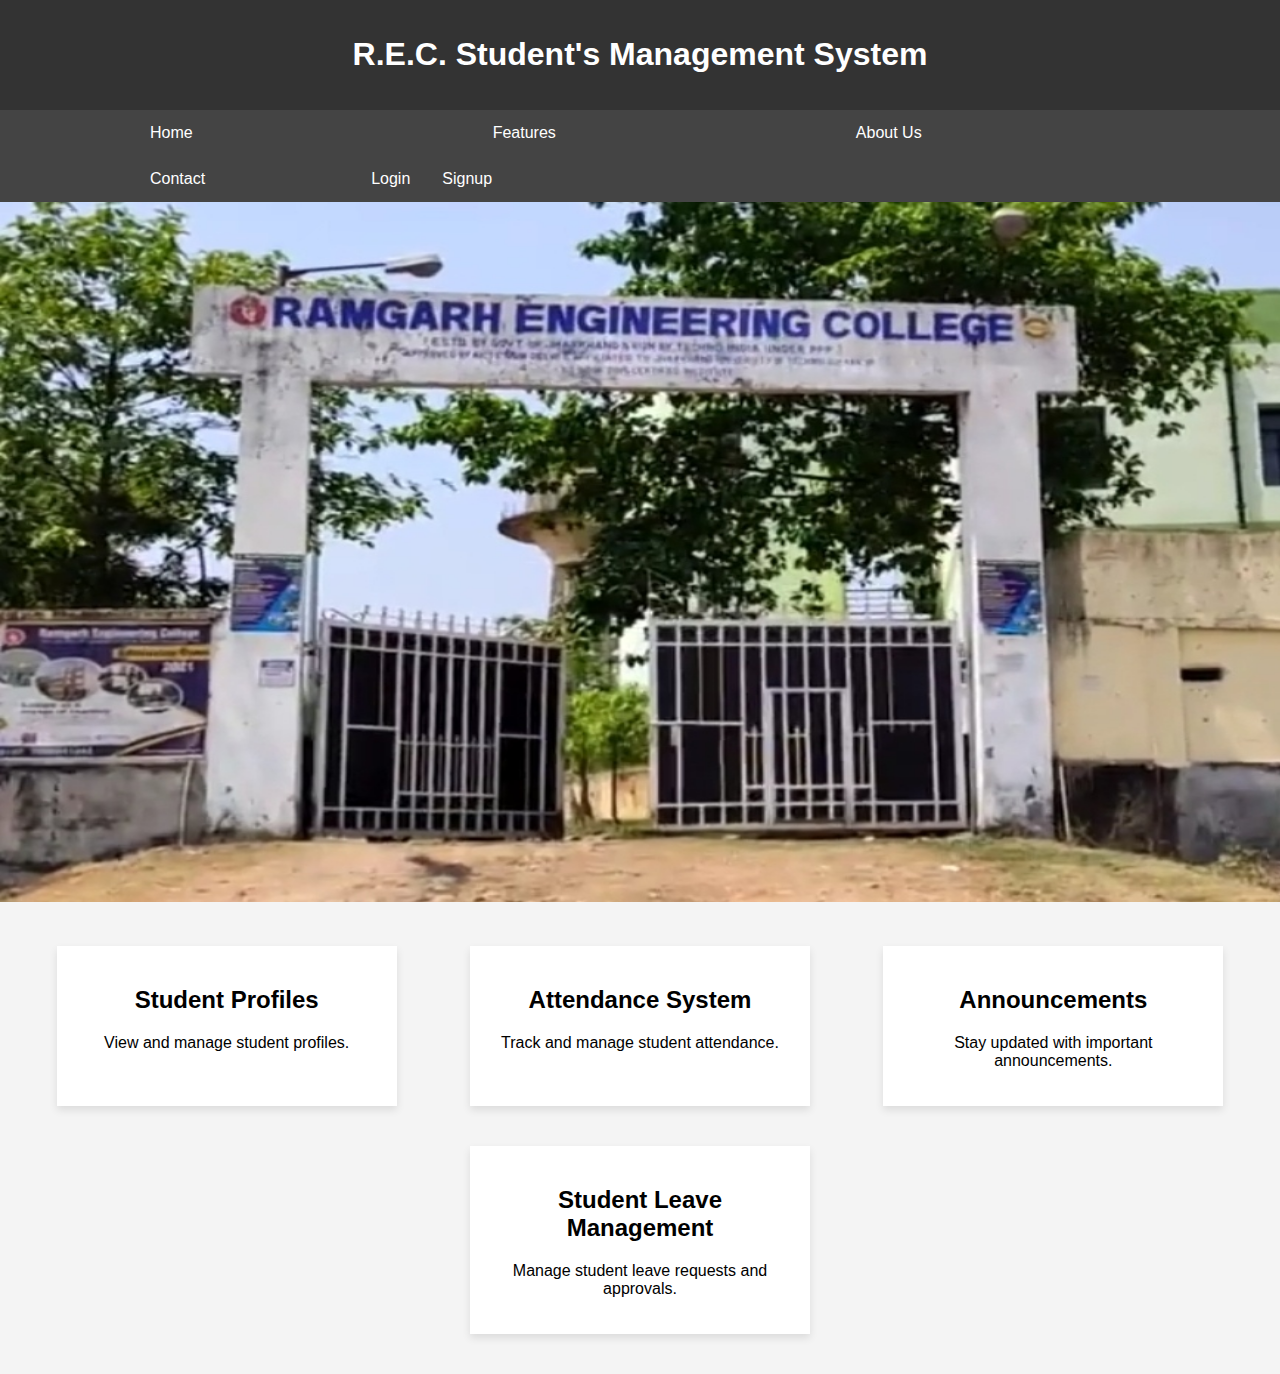
<file: project/index.html>
<!DOCTYPE html>
<html lang="en">

<head>
    <meta charset="UTF-8">
    <meta name="viewport" content="width=device-width, initial-scale=1.0">
    <link rel="stylesheet" href="style.css">
    <title>student management system</title>

</head>

<body>
    <header>
        <h1>R.E.C. Student's Management System</h1>
    </header>

    <nav>
        <a href="#">Home</a>
        <a href="#">Features</a>
        <a href="#">About Us</a>
        <a href="#">Contact</a>

        <div class="dropdown">
            <button class="dropbtn">Login</button>
            <div class="dropdown-content">
                <a href="login.html">Admin Login</a>
                <a href="login.html">Teacher Login</a>
                <a href="login.html">Student Login</a>
            </div>
        </div>

        <div class="dropdown">
            <button class="dropbtn">Signup</button>
            <div class="dropdown-content">
                <a href="signup.html">Admin</a>
            </div>
        </div>
    </nav>
    <!-- Content Goes Here -->
    <div class="slideshow-container">
        <div class="mySlides">
            <img src="image1.jpg" alt="Slide 1" width="1580" height="700">
        </div>

        <div class="mySlides">
            <img src="image2.jpg" alt="Slide 2" width="1580" height="700">
        </div>

        <div class="slideshow-container">
            <!-- ... existing slideshow ... -->
        </div>

        <section class="features-container">
            <div class="feature-box">
                <h2>Student Profiles</h2>
                <p>View and manage student profiles.</p>
                <!-- Add more content or functionality as needed -->
            </div>

            <div class="feature-box">
                <h2>Attendance System</h2>
                <p>Track and manage student attendance.</p>
                <!-- Add more content or functionality as needed -->
            </div>

            <div class="feature-box">
                <h2>Announcements</h2>
                <p>Stay updated with important announcements.</p>
                <!-- Add more content or functionality as needed -->
            </div>

            <div class="feature-box">
                <h2>Student Leave Management</h2>
                <p>Manage student leave requests and approvals.</p>
                <!-- Add more content or functionality as needed -->
            </div>
        </section>


        <!-- Add more slides as needed -->

        <script>
            let slideIndex = 0;

            function showSlides() {
                let i;
                const slides = document.getElementsByClassName("mySlides");

                for (i = 0; i < slides.length; i++) {
                    slides[i].style.display = "none";
                }

                slideIndex++;

                if (slideIndex > slides.length) {
                    slideIndex = 1;
                }

                slides[slideIndex - 1].style.display = "block";
                setTimeout(showSlides, 5000); // Change image every 5 seconds
            }

            document.addEventListener("DOMContentLoaded", function() {
                showSlides();
            });
        </script>
    </div>


    <!-- Content Goes Here -->

</body>

</html>
</file>
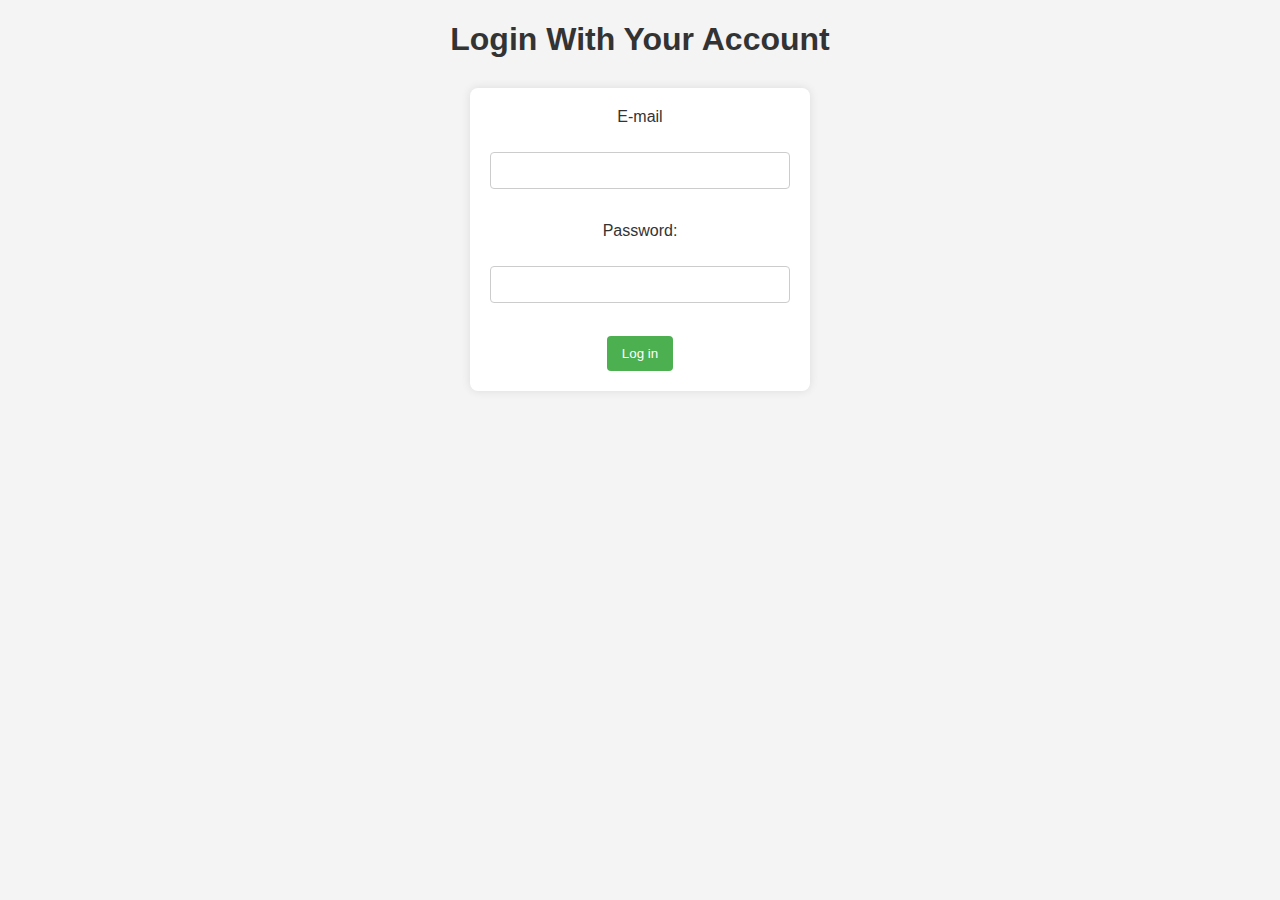
<file: project/login.html>
<!DOCTYPE html>
<html>

<head>
    <link rel="stylesheet" href="loginstyle.css">
    <title>Login With Your Account</title>
</head>

<body>
    <h1>Login With Your Account</h1>
    <form action="connect.php" method="post">
        <label for="email">E-mail</label><br>
        <input type="text" id="email" name="email" required><br><br>
        <label for="password">Password:</label><br>
        <input type="password" id="password" name="password" required><br><br>
        <button type="submit">Log in</button>
    </form>
</body>

</html>
</file>
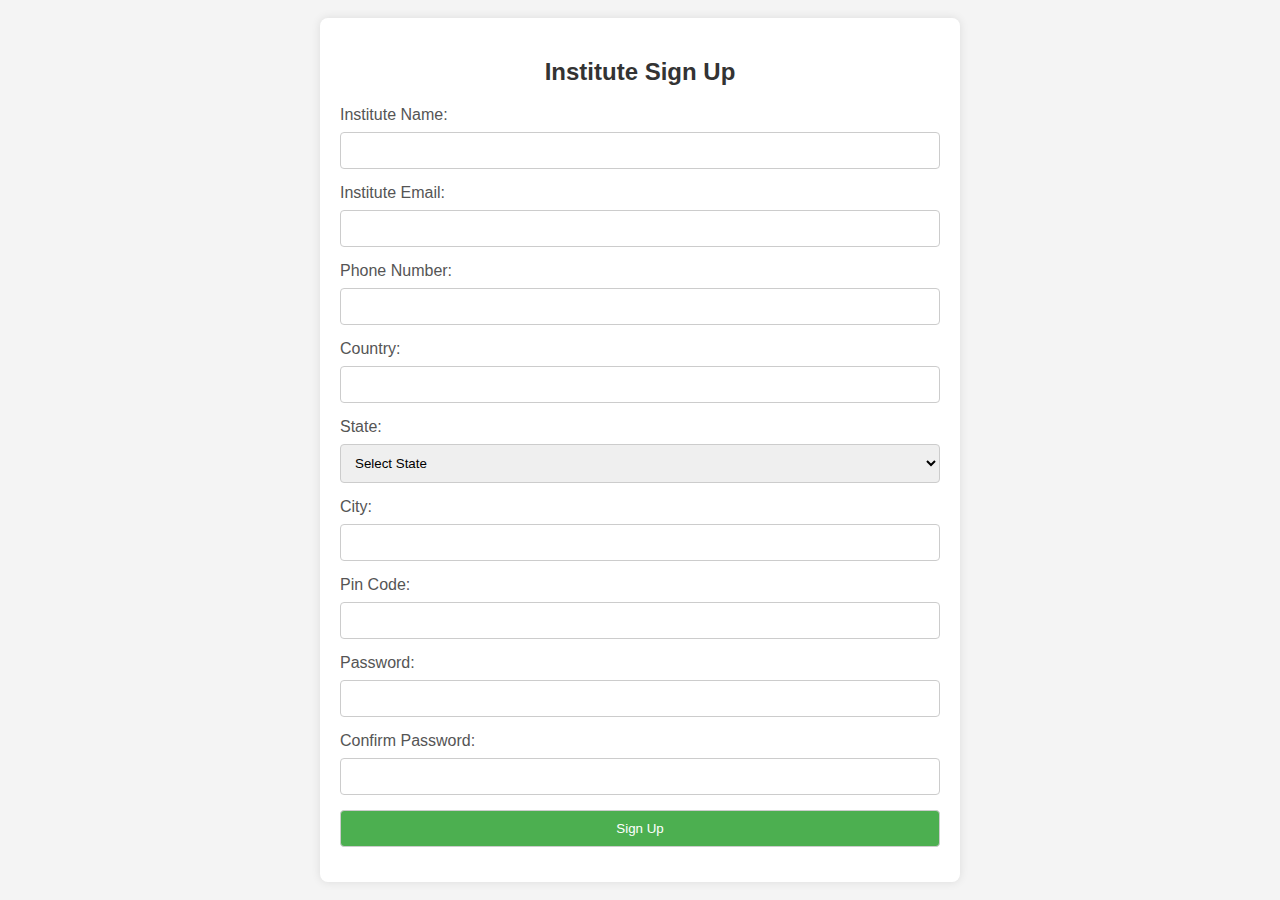
<file: project/signup.html>
<!DOCTYPE html>
<html lang="en">

<head>
    <meta charset="UTF-8">
    <meta name="viewport" content="width=device-width, initial-scale=1.0">
    <title>Institute Sign Up</title>
    <style>
        body {
            font-family: 'Arial', sans-serif;
            background-color: #f4f4f4;
            margin: 0;
            padding: 0;
            display: flex;
            justify-content: center;
            align-items: center;
            height: 100vh;
        }
        
        form {
            background-color: #fff;
            border-radius: 8px;
            box-shadow: 0 0 10px rgba(0, 0, 0, 0.1);
            padding: 20px;
            width: 80%;
            max-width: 20000px;
            box-sizing: border-box;
        }
        
        h2 {
            text-align: center;
            color: #333;
        }
        
        label {
            display: block;
            margin-bottom: 8px;
            color: #555;
        }
        
        input,
        select {
            width: 100%;
            padding: 10px;
            margin-bottom: 15px;
            box-sizing: border-box;
            border: 1px solid #ccc;
            border-radius: 4px;
        }
        
        input[type="submit"] {
            background-color: #4caf50;
            color: white;
            cursor: pointer;
        }
        
        input[type="submit"]:hover {
            background-color: #45a049;
        }
        
        @media (min-width: 768px) {
            form {
                width: 50%;
            }
        }
    </style>
</head>

<body>

    <form id="signupForm" action="signup_process.php" method="post">
        <h2>Institute Sign Up</h2>

        <label for="instituteName">Institute Name:</label>
        <input type="text" id="instituteName" name="instituteName" required>

        <label for="instituteEmail">Institute Email:</label>
        <input type="email" id="instituteEmail" name="instituteEmail" required>

        <label for="phoneNumber">Phone Number:</label>
        <input type="tel" id="phoneNumber" name="phoneNumber" required>

        <label for="country">Country:</label>
        <input type="text" id="country" name="country" required>

        <label for="state">State:</label>
        <select id="state" name="state" required>
            <option value="" disabled selected>Select State</option>
            <!-- Add options for all states in India -->
            <option value="Andhra Pradesh">Andhra Pradesh</option>
            <option value="Arunachal Pradesh">Arunachal Pradesh</option>
            <!-- Add more states as needed -->
        </select>

        <label for="city">City:</label>
        <input type="text" id="city" name="city" required>

        <label for="pinCode">Pin Code:</label>
        <input type="text" id="pinCode" name="pinCode" required>

        <label for="password">Password:</label>
        <input type="password" id="password" name="password" required>

        <label for="confirmPassword">Confirm Password:</label>
        <input type="password" id="confirmPassword" name="confirmPassword" required>

        <input type="submit" value="Sign Up">
    </form>

    <script>
        // JavaScript for responsive behavior
        const form = document.getElementById('signupForm');

        form.addEventListener('submit', function(event) {
            // You can add additional validation or processing logic here
            alert('Form submitted!');
            event.preventDefault(); // Prevents the default form submission
        });
    </script>

</body>

</html>
</file>
<file: project/style.css>
body {
    font-family: Arial, sans-serif;
    margin: 0;
    padding: 0;
    background-color: #f4f4f4;
}

header {
    background-color: #333;
    color: #fff;
    padding: 15px;
    text-align: center;
}

nav {
    background-color: #444;
    overflow: hidden;
}

nav a {
    float: left;
    display: block;
    color: white;
    text-align: center;
    padding: 14px 150px;
    text-decoration: none;
}

nav a:hover {
    background-color: #ddd;
    color: black;
}

.dropdown {
    float: left;
    overflow: hidden;
}

.dropdown .dropbtn {
    font-size: 16px;
    border: none;
    outline: none;
    color: white;
    padding: 14px 16px;
    background-color: inherit;
    font-family: inherit;
    margin: 0;
}

.dropdown-content {
    display: none;
    position: absolute;
    background-color: #f9f9f9;
    min-width: 160px;
    box-shadow: 0px 8px 16px 0px rgba(0, 0, 0, 0.2);
    z-index: 1;
}

.dropdown-content a {
    float: none;
    color: black;
    padding: 12px 16px;
    text-decoration: none;
    display: block;
    text-align: left;
}

.dropdown-content a:hover {
    background-color: #ddd;
}

.dropdown:hover .dropdown-content {
    display: block;
}

@media screen and (max-width: 600px) {
    nav a,
    .dropdown .dropbtn {
        display: block;
        width: 100%;
        text-align: left;
    }
    .dropdown {
        display: block;
    }
}

.features-container {
    display: flex;
    flex-wrap: wrap;
    justify-content: space-around;
    padding: 20px;
}

.feature-box {
    width: 300px;
    background-color: #fff;
    box-shadow: 0 4px 8px rgba(0, 0, 0, 0.1);
    margin: 20px;
    padding: 20px;
    text-align: center;
    transition: transform 0.3s ease-in-out;
}

.feature-box:hover {
    transform: scale(1.05);
}
</file>
<file: project/loginstyle.css>
body {
    font-family: Arial, sans-serif;
    background-color: #f4f4f4;
}

h1 {
    text-align: center;
    color: #333;
}

form {
    margin: 0 auto;
    width: 300px;
    text-align: center;
    background-color: #fff;
    padding: 20px;
    border-radius: 8px;
    box-shadow: 0 0 10px rgba(0, 0, 0, 0.1);
    margin-top: 30px;
}

label {
    display: block;
    margin-bottom: 8px;
    color: #333;
}

input {
    width: 100%;
    padding: 10px;
    margin-bottom: 15px;
    box-sizing: border-box;
    border: 1px solid #ccc;
    border-radius: 4px;
}

button {
    background-color: #4caf50;
    color: #fff;
    padding: 10px 15px;
    border: none;
    border-radius: 4px;
    cursor: pointer;
}

button:hover {
    background-color: #45a049;
}
</file>
